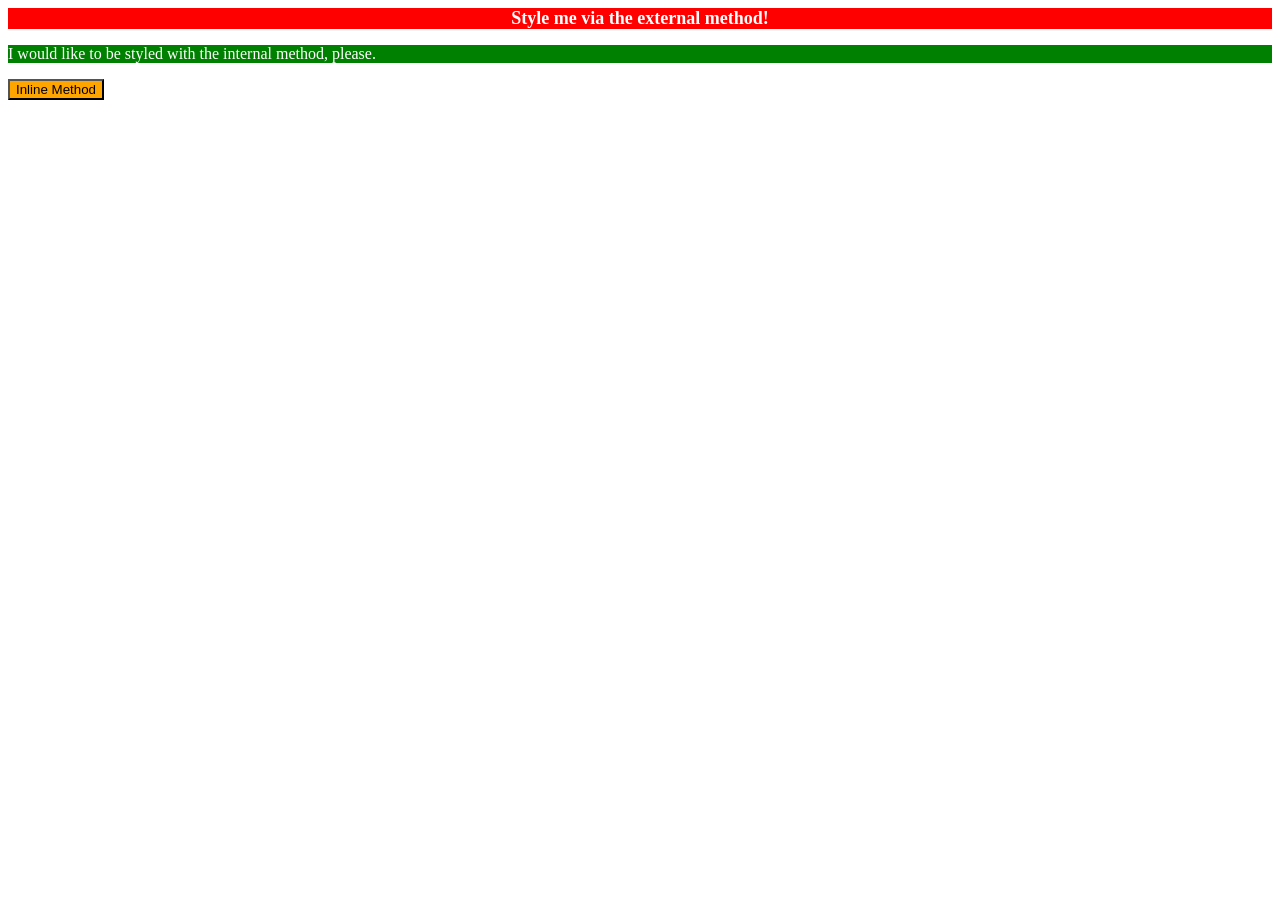
<file: foundations/intro-to-css/01-css-methods/index.html>
<!DOCTYPE html>
<html lang="en">
  <head>
    <meta charset="UTF-8">
    <meta http-equiv="X-UA-Compatible" content="IE=edge">
    <meta name="viewport" content="width=device-width, initial-scale=1.0">
    <link rel="stylesheet" href="style.css">
    <style>
      p {
        background-color: green;
        color: white;
      }
    </style>
    <title>Methods for Adding CSS</title>
  </head>
  <body>
    <div class="heading">Style me via the external method!</div>
    <p>I would like to be styled with the internal method, please.</p>
    <button style="background-color: orange;">Inline Method</button>
  </body>
</html>
</file>
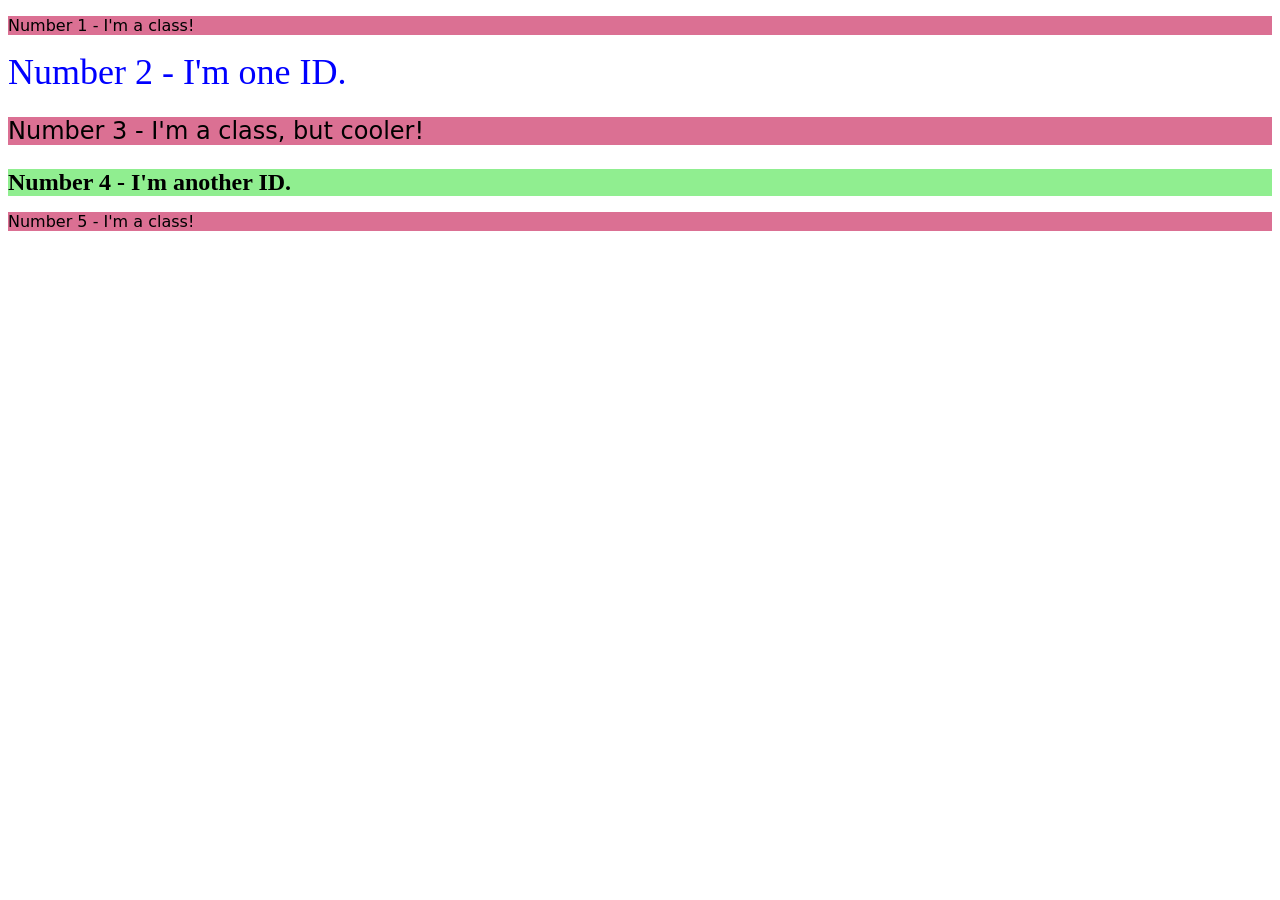
<file: foundations/intro-to-css/02-class-id-selectors/index.html>
<!DOCTYPE html>
<html lang="en">
  <head>
    <meta charset="UTF-8">
    <meta http-equiv="X-UA-Compatible" content="IE=edge">
    <meta name="viewport" content="width=device-width, initial-scale=1.0">
    <title>Class and ID Selectors</title>
    <link rel="stylesheet" href="style.css">
  </head>
  <body>
    <p class="odd">Number 1 - I'm a class!</p>
    <div id="second">Number 2 - I'm one ID.</div>
    <p class="odd textSize" >Number 3 - I'm a class, but cooler!</p>
    <div id="fourth">Number 4 - I'm another ID.</div>
    <p class="odd">Number 5 - I'm a class!</p>
  </body>
</html>
</file>
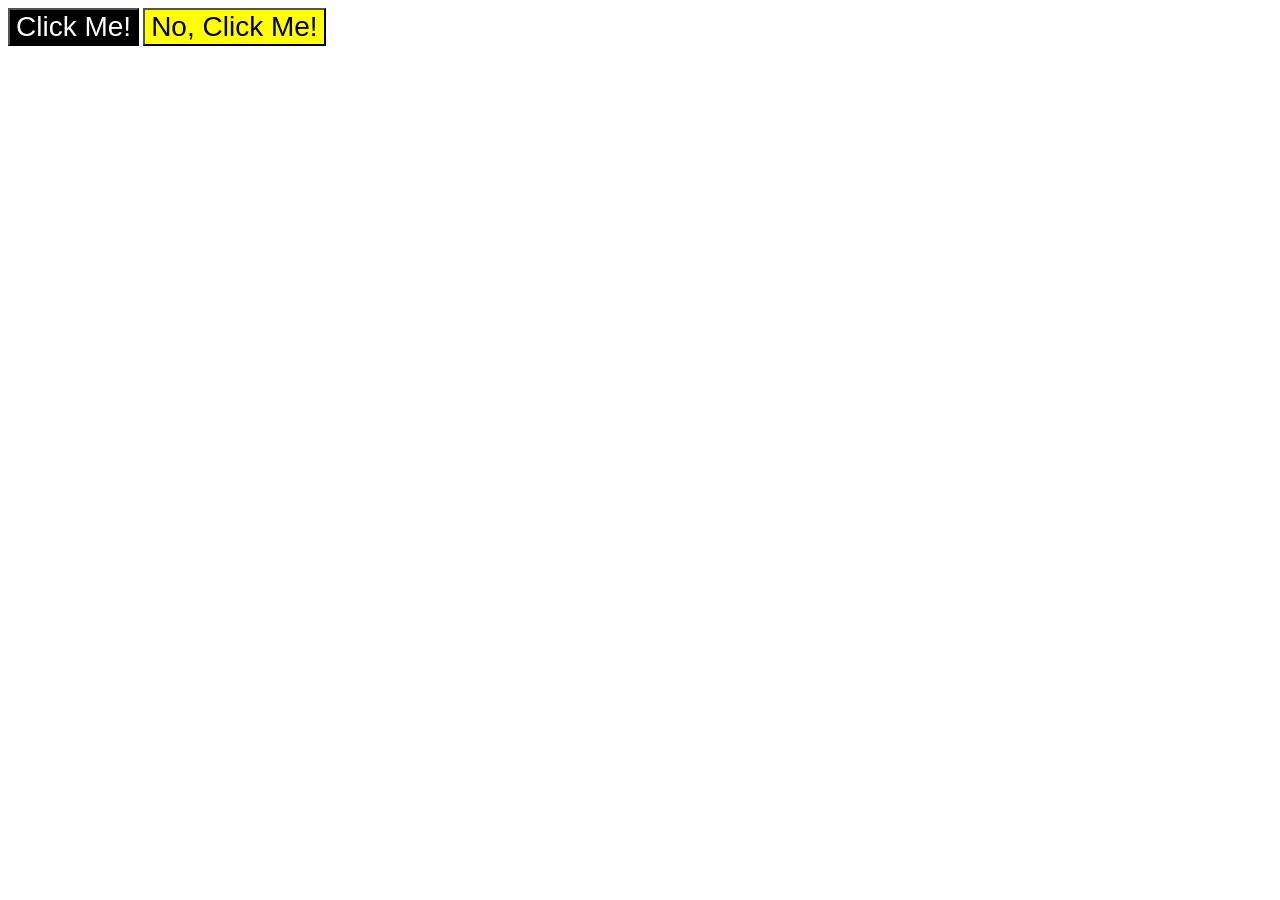
<file: foundations/intro-to-css/03-grouping-selectors/index.html>
<!DOCTYPE html>
<html lang="en">
  <head>
    <meta charset="UTF-8">
    <meta http-equiv="X-UA-Compatible" content="IE=edge">
    <meta name="viewport" content="width=device-width, initial-scale=1.0">
    <title>Grouping Selectors</title>
    <link rel="stylesheet" href="style.css">
  </head>
  <body>
    <button class="first">Click Me!</button>
    <button class="second">No, Click Me!</button>
  </body>
</html>
</file>
<file: foundations/intro-to-css/01-css-methods/style.css>
.heading {
    background-color: red;
    font-size: large;
    text-align: center;
    color: white;
    font-weight: bold;
}
</file>
<file: foundations/intro-to-css/02-class-id-selectors/style.css>
/* Add CSS Styling */
.odd {
    background-color: palevioletred;
    font-family: Verdana, "DejaVu Sans", sans-serif;
}

#second {
    font-size: 36px;
    color: blue;
}

.textSize {
    font-size: 24px;
}

#fourth {
    font-size: 24px;
    font-weight: bold;
    background-color: lightgreen;
}
</file>
<file: foundations/intro-to-css/03-grouping-selectors/style.css>
/* Add CSS Styling */
.first {
    background-color: black;
    color: white;
}

.second {
    background-color: yellow;
}

.first, .second{
    font-size: 28px;
    font-family: Helvetica, "Times New Roman", sans-serif;
}
</file>
